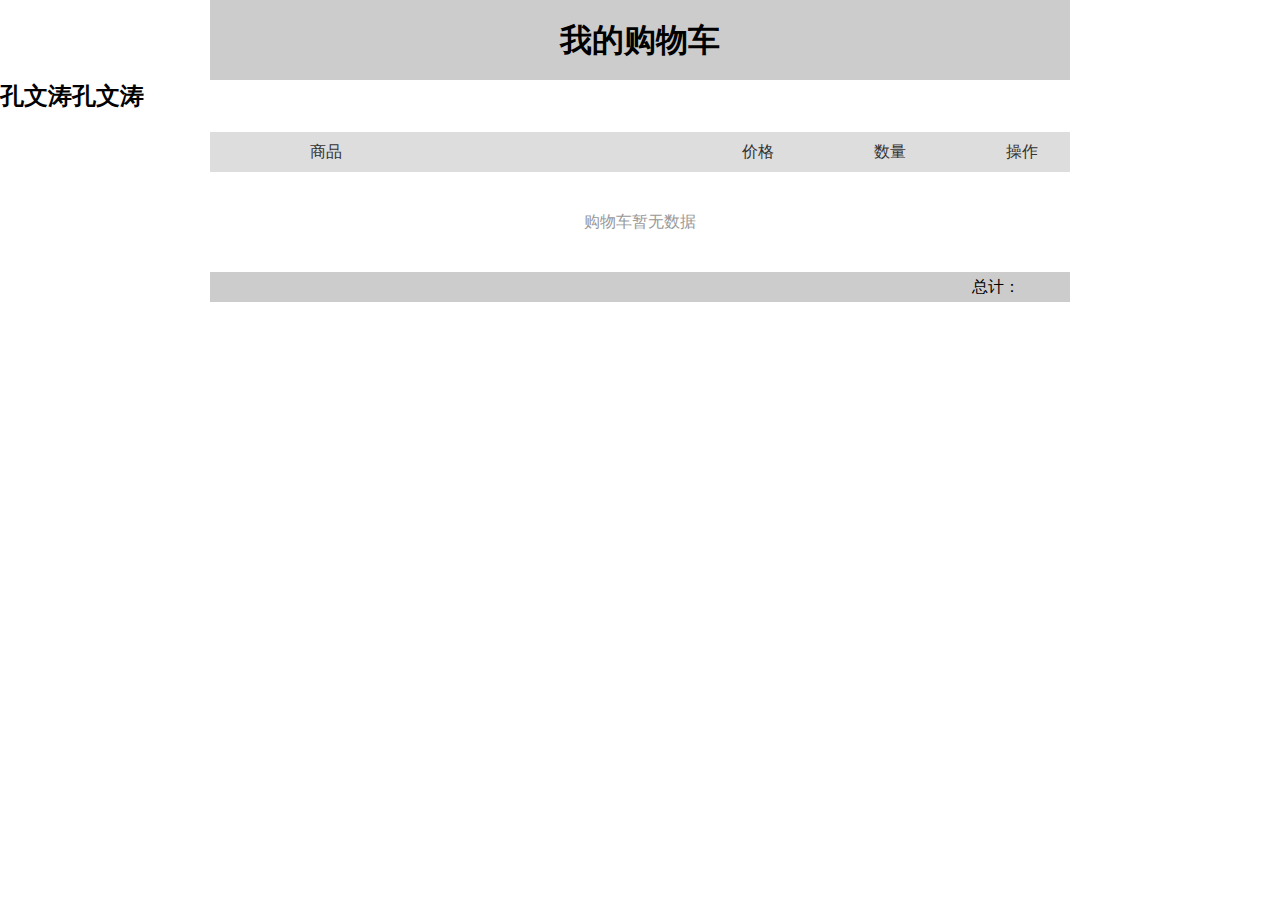
<file: kwt_shoppingCar/index.html>
<!DOCTYPE html>
<html lang="en">
<head>
<meta charset="UTF-8">
<meta name="viewport" content="width=device-width, initial-scale=1.0">
<title>myShoppingCar</title>
<link rel="stylesheet" href="./css/reset.css">
<link rel="stylesheet" href="./css/myCart.css">
</head>
<body>

<div class="wrap">
    <div class="header">
        <h1>我的购物车</h1>
    </div>
    <h2>孔文涛孔文涛</h2>
    <div class="goodsList">
        <div class="title">
            <span class="t1">商品</span>
            <span class="t2">价格</span>
            <span class="t3">数量</span>
            <span class="t4">操作</span>
        </div>
        <ul class="list">
            <!-- <li>
                <img src="./img/goods1.png" alt="">
                <h3>李佳琪推荐，2020爆款夏季帆布鞋</h3>
                <p>￥188</p>
                <span class="add">2</span>
                <em>删除</em>
            </li>
            <li>
                <img src="./img/goods1.png" alt="">
                <h3>李佳琪推荐，2020爆款夏季帆布鞋</h3>
                <p>￥188</p>
                <span class="add">2</span>
                <em>删除</em>
            </li>
            <li>
                <img src="./img/goods1.png" alt="">
                <h3>李佳琪推荐，2020爆款夏季帆布鞋</h3>
                <p>￥188</p>
                <span class="add">2</span>
                <em>删除</em>
            </li> -->
        </ul>
        <div class="sum"><span>总计：</span></div>
    </div>

<script src="./js/jquery-1.8.3.js"></script>
<script src="./js/myShoppingCar.js"></script>




</div>




    
</body>
</html>
</file>
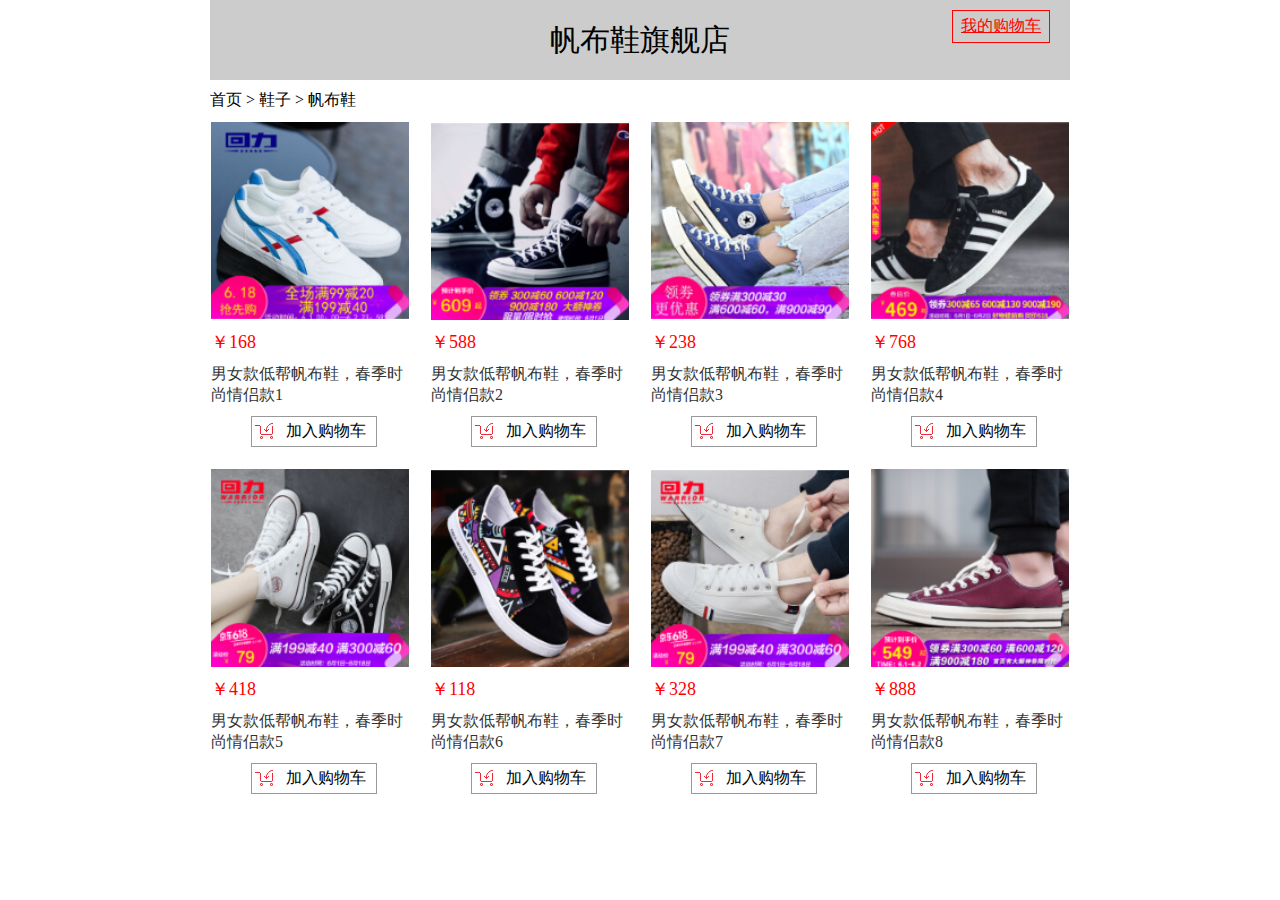
<file: kwt_shoppingCar/goodsList.html>
<!DOCTYPE html>
<html lang="en">
<head>
<meta charset="UTF-8">
<meta name="viewport" content="width=device-width, initial-scale=1.0">
<title>商品页面</title>
<link rel="stylesheet" href="./css/reset.css">
<link rel="stylesheet" href="./css/goodsList.css">
</head>
<body>
<div class="wrap">
    <div class="header">
        <h2>帆布鞋旗舰店</h2>
        <a href="myShoppingCar.html">我的购物车</a>
    </div>
    <div class="crumbs">
        首页  >  鞋子  >  帆布鞋
    </div>
    <div class="goodsList">
        <div class="content">
            <!-- <div class="goods">
                <img src="./img/goods1.png" alt="">
                <p>￥188</p>
                <h3>李佳琪推荐，2020爆款夏季帆布鞋</h3>
                <div>加入购物车</div>
            </div>
            <div class="goods">
                <img src="./img/goods1.png" alt="">
                <p>￥188</p>
                <h3>李佳琪推荐，2020爆款夏季帆布鞋</h3>
                <div>加入购物车</div>
            </div>
            <div class="goods">
                <img src="./img/goods1.png" alt="">
                <p>￥188</p>
                <h3>李佳琪推荐，2020爆款夏季帆布鞋</h3>
                <div>加入购物车</div>
            </div>
            <div class="goods">
                <img src="./img/goods1.png" alt="">
                <p>￥188</p>
                <h3>李佳琪推荐，2020爆款夏季帆布鞋</h3>
                <div>加入购物车</div>
            </div>
            <div class="goods">
                <img src="./img/goods1.png" alt="">
                <p>￥188</p>
                <h3>李佳琪推荐，2020爆款夏季帆布鞋</h3>
                <div>加入购物车</div>
            </div>
            <div class="goods">
                <img src="./img/goods1.png" alt="">
                <p>￥188</p>
                <h3>李佳琪推荐，2020爆款夏季帆布鞋</h3>
                <div>加入购物车</div>
            </div> -->
        </div>
    </div>

</div>

<script src="./js/jquery-1.8.3.js"></script>
<script src="./js/goodsList.js"></script>
    
</body>
</html>
</file>
<file: kwt_shoppingCar/css/myCart.css>
.header{
    width: 860px;
    height: 80px;
    background-color: #ccc;
    margin: auto;
}
.header h1{
    text-align: center;
    line-height: 80px;
}
.goodsList{
    width: 860px;
    margin: auto;
}
.title{
    overflow: hidden;
    height: 40px;
    background-color: #ddd;
    margin-top: 20px;
}
.title span{
    float: left;
    font-size: 16px;
    line-height: 40px;
    color: #333;
}
.title .t1{
    margin-left: 100px;
}
.title .t2{
    margin-left: 400px;
}
.title .t3{
    margin-left: 100px;
}
.title .t4{
    margin-left: 100px;
}
.list li{
    overflow: hidden;
    margin: 10px 0;
}
.list li img{
    width: 80px;
    height: 80px;
    float: left;
}
.list li h3{
    float: left;
    font-weight: normal;
    font-size: 14px;
    width: 300px;
    padding: 10px 0 0 15px;
}
.list li p{
    float: left;
    font-size: 14px;
    color: red;
    padding: 10px 0 0 136px;
}
.list li span{
    float: left;
    font-size: 14px;
    color: blue;
    padding: 10px 0 0 106px;
}
.list li em{
    float: left;
    font-size: 14px;
    color: orangered;
    /* padding: 10px 0 0 113px; */
    margin: 10px 0 0 113px;
    cursor: pointer;
}
.sum{
    background-color: #ccc;
    width: 860px;
    height: 30px;
    
}
.sum span{
    float: right;
    margin-right: 50px;
    line-height: 30px;
}
</file>
<file: kwt_shoppingCar/css/goodsList.css>
.header{
    width: 860px;
    height: 80px;
    background-color: #ccc;
    position: relative;
    margin: auto;
}
.header a{
    position: absolute;
    right: 20px;
    top: 10px;
    font-size: 16px;
    padding: 5px 8px;
    border: 1px solid red;
    cursor: pointer;
    color: red;
}
.header h2{

    text-align: center;
    line-height: 80px;
    font-size: 30px;
    font-weight: normal;
}
.crumbs{
    width: 860px;
    margin: auto;
    padding: 10px 0;
}
.goodsList{
    width: 860px;
    margin: auto;
    overflow: hidden;
}
.content{
    width: 900px;
    overflow: hidden;
}
.goods{
    float: left;
    width: 200px;
    margin-right: 20px;
    margin-bottom: 20px;
    border: 1px solid #fff;
    box-sizing: border-box;
}
.goods:hover{
    border-color: red;
}
.goods img{
    width: 198px;
    height: 198px;
    display: block;
}
.goods p{
    color: red;
    padding: 10px 0;
    font-size: 18px;
}
.goods h3{
    font-size: 16px;
    font-weight: normal;
    color: #333;
}
.goods div{
    padding: 4px 10px 4px 34px;
    border: 1px solid #999;
    background: url('../img/cart.png') 0 3px no-repeat;
    float: left;
    cursor: pointer;
    margin-top: 10px;
    margin-left: 40px;
}
.goods div:hover{
    border-color: red;
}
</file>
